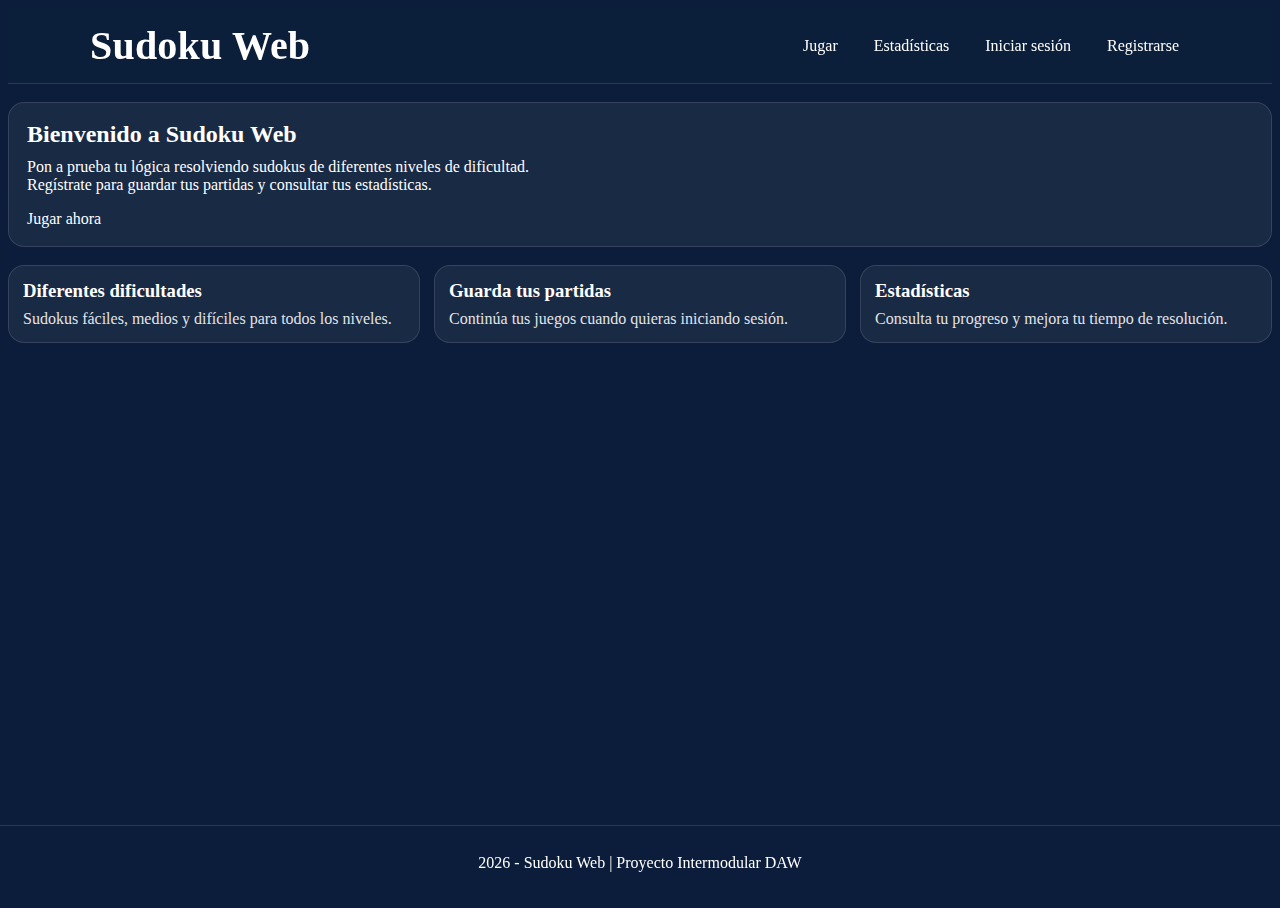
<file: index.html>
<!DOCTYPE html>
<html lang="es">
<head>
    <meta charset="UTF-8">
    <meta name="viewport" content="width=device-width, initial-scale=1.0">
    <link rel="stylesheet" href="assets/css/main.css">
    <link rel="stylesheet" href="assets/css/beggining.css">
    <title>Sudoku Web</title>
</head>
<body>
    <!-- Cabecera -->
    <header>
        <div class="header-container">
            <h1 class="title">Sudoku Web</h1>
            <nav>
                <!-- Navegación principal -->
                <ul class="nav-list">
                    <li><a href="game.html">Jugar</a></li>
                    <li><a href="stats.html">Estadísticas</a></li>
                    <li><a href="login.html">Iniciar sesión</a></li>
                    <li><a href="register.html">Registrarse</a></li>
                </ul>
            </nav>
        </div>
    </header>

    <!-- Principal -->
    <main>
        <!-- Presentación -->
        <section class="presentation">
            <h2>Bienvenido a Sudoku Web</h2>
            <p>
                Pon a prueba tu lógica resolviendo sudokus de diferentes niveles de dificultad.
                Regístrate para guardar tus partidas y consultar tus estadísticas.
            </p>
            <a href="game.html" class="btn btn-primary">Jugar ahora</a>
        </section>
        
        <!-- Características -->
        <section class="features">
            <article class="feature">
                <h3>Diferentes dificultades</h3>
                <p>Sudokus fáciles, medios y difíciles para todos los niveles.</p>
            </article>
            <article class="feature">
                <h3>Guarda tus partidas</h3>
                <p>Continúa tus juegos cuando quieras iniciando sesión.</p>
            </article>

            <article class="feature">
                <h3>Estadísticas</h3>
                <p>Consulta tu progreso y mejora tu tiempo de resolución.</p>
            </article>
        </section>
    </main>

    <!-- Pie de página -->
    <footer>
        <p>2026 - Sudoku Web | Proyecto Intermodular DAW</p>
    </footer>
</body>
</html>
</file>
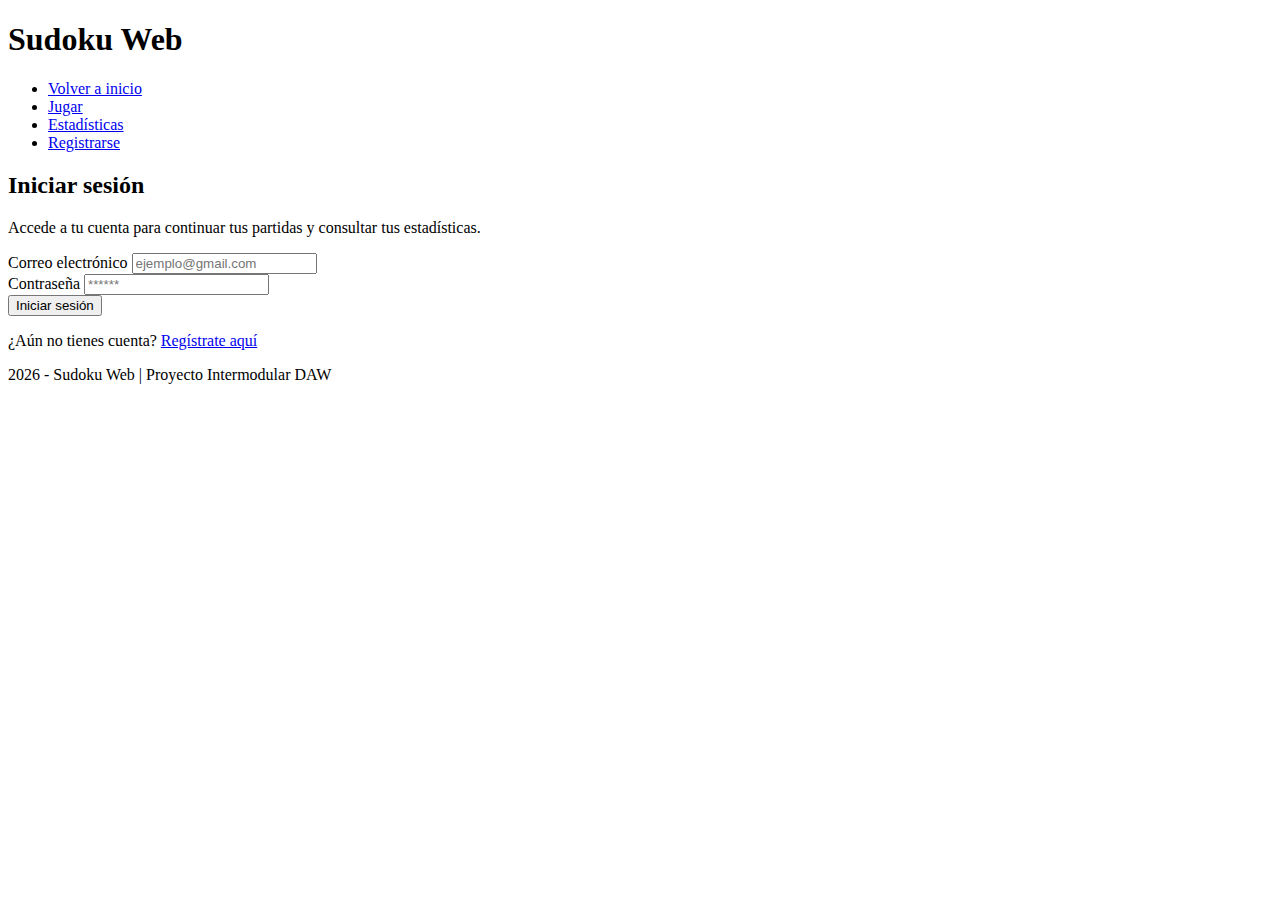
<file: login.html>
<!DOCTYPE html>
<html lang="en">
<head>
    <meta charset="UTF-8">
    <meta name="viewport" content="width=device-width, initial-scale=1.0">
    <title>Sudoku Web</title>
</head>
<body>
    <!-- Cabecera -->
    <header>
        <div class="header-container">
            <h1 class="title">Sudoku Web</h1>
            <nav>
                <!-- Navegación principal -->
                <ul class="nav-list">
                    <li><a href="index.html">Volver a inicio</a></li>
                    <li><a href="game.html">Jugar</a></li>
                    <li><a href="stats.html">Estadísticas</a></li>
                    <li><a href="register.html">Registrarse</a></li>
                </ul>
            </nav>
        </div>
    </header>

    <!-- Principal -->
    <main>
        <section class="form-section">
            <h2>Iniciar sesión</h2>
            <p class="main-phrase">Accede a tu cuenta para continuar tus partidas y consultar tus estadísticas.</p>
            <!-- Formulario -->
            <form action="#" method="post">
                <div class="form-group">
                    <label for="email">Correo electrónico</label>
                    <input type="email" id="email" name="email" placeholder="ejemplo@gmail.com" required>
                </div>
                <div class="form-group">
                    <label for="password">Contraseña</label>
                    <input type="password" id="password" name="password" placeholder="******" required minlength="6">
                </div>
                <button type="submit" class="btn btn-primary">Iniciar sesión</button>
            </form>

            <p class="form-footer">
                ¿Aún no tienes cuenta?
                <a href="register.html">Regístrate aquí</a>
            </p>
        </section>
    </main>

    <!-- Pie de página -->
    <footer>
        <p>2026 - Sudoku Web | Proyecto Intermodular DAW</p>
    </footer>
</body>
</html>
</file>
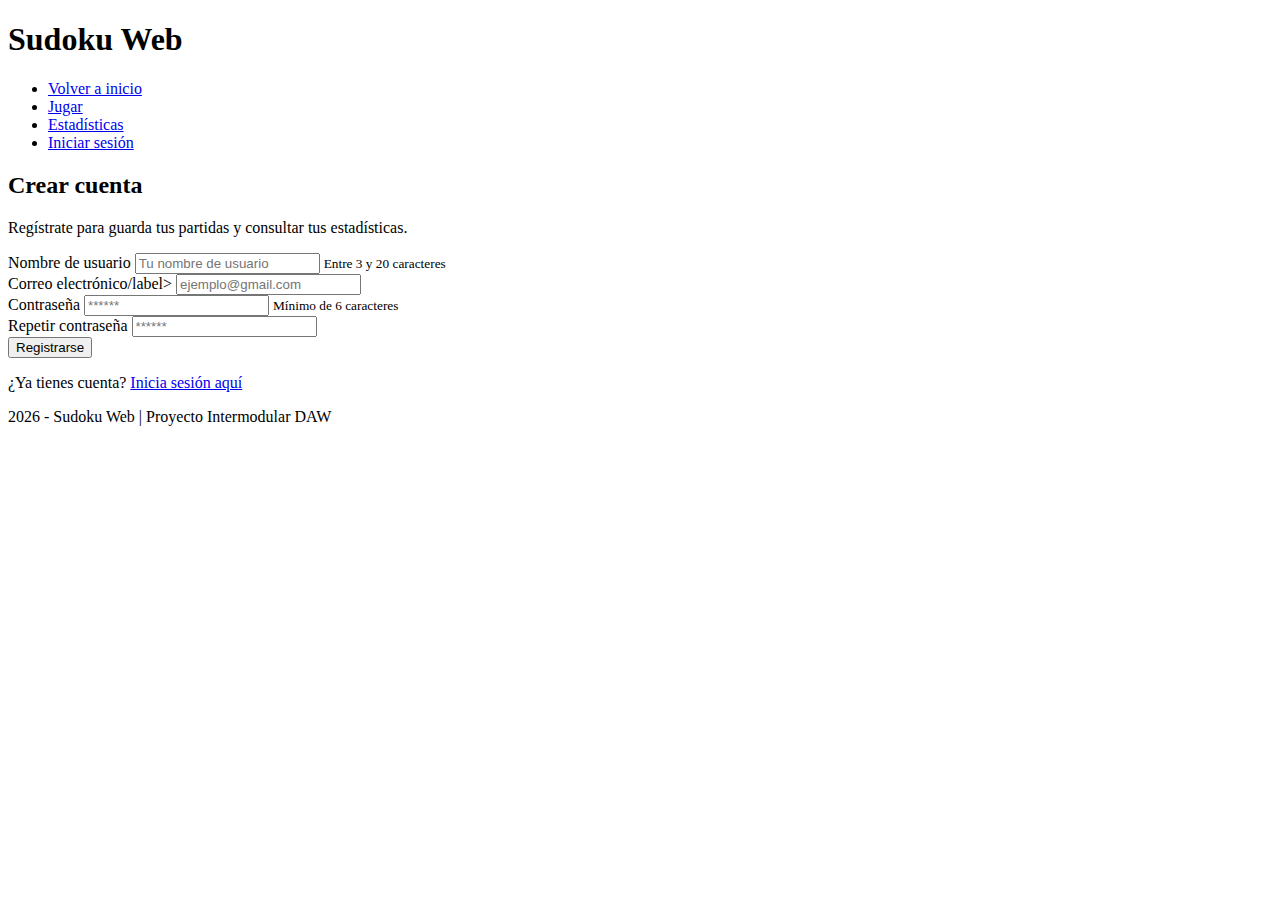
<file: register.html>
<!DOCTYPE html>
<html lang="en">
<head>
    <meta charset="UTF-8">
    <meta name="viewport" content="width=device-width, initial-scale=1.0">
    <title>Sudoku Web</title>
</head>
<body>
    <!-- Cabecera -->
    <header>
        <div class="header-container">
            <h1 class="title">Sudoku Web</h1>
            <nav>
                <!-- Navegación principal -->
                <ul class="nav-list">
                    <li><a href="#">Volver a inicio</a></li>
                    <li><a href="#">Jugar</a></li>
                    <li><a href="#">Estadísticas</a></li>
                    <li><a href="#">Iniciar sesión</a></li>
                </ul>
            </nav>
        </div>
    </header>

    <!-- Principal -->
    <main>
        <section class="form-section">
            <h2>Crear cuenta</h2>
            <p class="main-phrase">Regístrate para guarda tus partidas y consultar tus estadísticas.</p>
            <!-- Formulario -->
            <form action="#" method="post">
                <div class="form-group">
                    <label for="username">Nombre de usuario</label>
                    <input type="text" id="username" name="username" placeholder="Tu nombre de usuario" required minlength="3" maxlength="20">
                    <small class="form-hint">Entre 3 y 20 caracteres</small>
                </div>
                <div class="form-group">
                    <label for="email">Correo electrónico/label>
                    <input type="email" id="email" name="email" placeholder="ejemplo@gmail.com" required>
                </div>
                <div class="form-group">
                    <label for="password">Contraseña</label>
                    <input type="password" id="password" name="password" placeholder="******" required minlength="6">
                    <small class="form-hint">Mínimo de 6 caracteres</small>
                </div>
                <div class="form-group">
                    <label for="password_confirm">Repetir contraseña</label>
                    <input type="password" id="password_confirm" name="password_confirm" placeholder="******" required minlength="6">
                </div>
                <button type="submit" class="btn btn-primary">Registrarse</button>
            </form>

            <p class="form-footer">
                ¿Ya tienes cuenta?
                <a href="#">Inicia sesión aquí</a>
            </p>
        </section>
    </main>

    <!-- Pie de página -->
    <footer>
        <p>2026 - Sudoku Web | Proyecto Intermodular DAW</p>
    </footer>
</body>
</html>
</file>
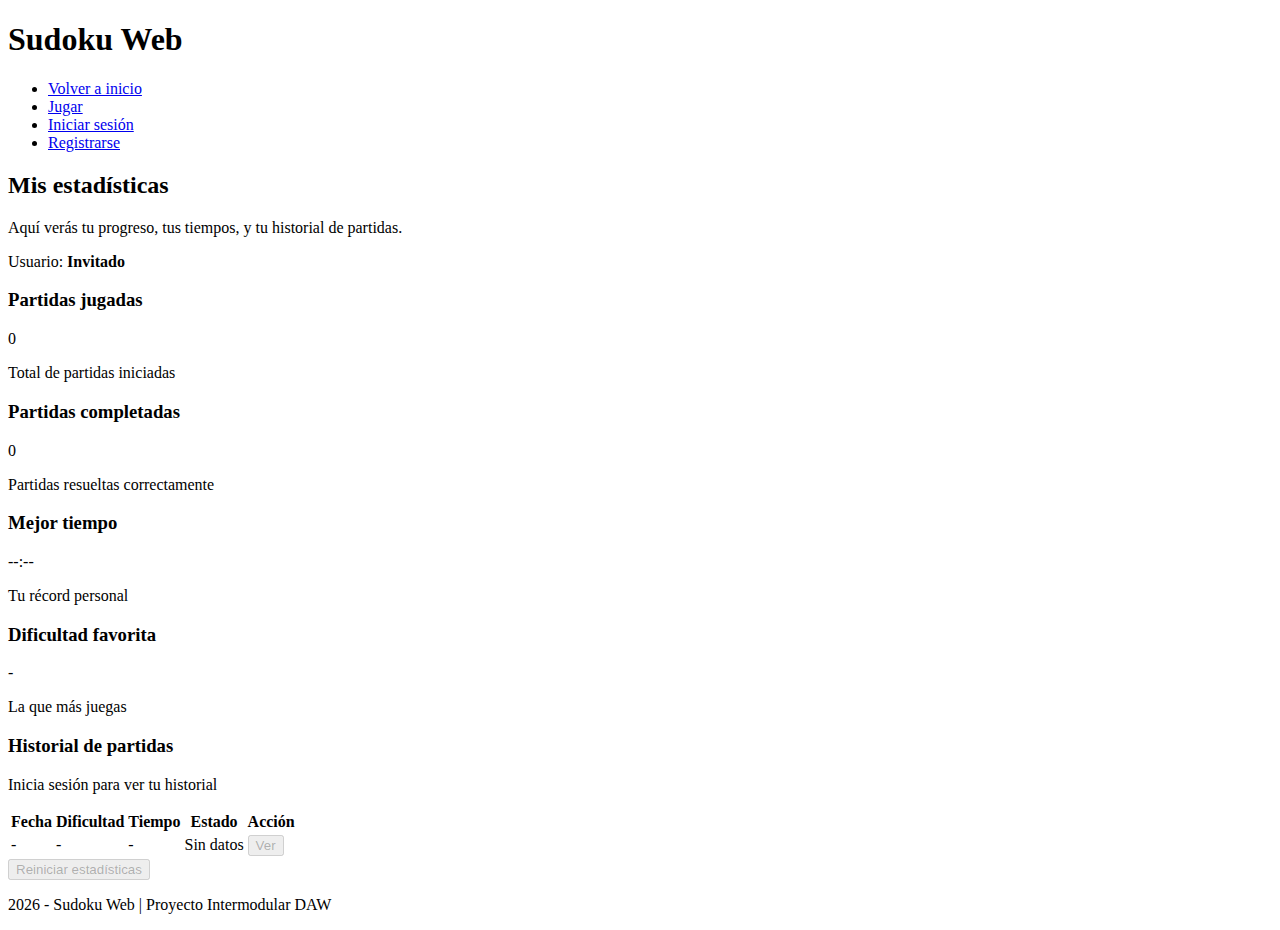
<file: stats.html>
<!DOCTYPE html>
<html lang="en">
<head>
    <meta charset="UTF-8">
    <meta name="viewport" content="width=device-width, initial-scale=1.0">
    <title>Sudoku Web</title>
</head>
<body>
    <!-- Cabecera -->
    <header>
        <div class="header-container">
            <h1 class="title">Sudoku Web</h1>
            <nav>
                <!-- Navegación principal -->
                <ul class="nav-list">
                    <li><a href="index.html">Volver a inicio</a></li>
                    <li><a href="game.html">Jugar</a></li>
                    <li><a href="login.html">Iniciar sesión</a></li>
                    <li><a href="register.html">Registrarse</a></li>
                </ul>
            </nav>
        </div>
    </header>

    <!-- Principal -->
    <main>
        <section class="stats-header">
            <div>
                <h2>Mis estadísticas</h2>
                <p class="main-phrase">Aquí verás tu progreso, tus tiempos, y tu historial de partidas.</p>
            </div>

            <!-- Usuario -->
            <p class="user-badge">Usuario: <strong>Invitado</strong></p>
        </section>

        <!-- Resumen -->
        <section class="stats-card">
            <article class="card">
                <h3>Partidas jugadas</h3>
                <p class="stat-number">0</p>
                <p class="article-phrase">Total de partidas iniciadas</p>
            </article>
            <article class="card">
                <h3>Partidas completadas</h3>
                <p class="stat-number">0</p>
                <p class="article-phrase">Partidas resueltas correctamente</p>
            </article>
            <article class="card">
                <h3>Mejor tiempo</h3>
                <p class="stat-number">--:--</p>
                <p class="article-phrase">Tu récord personal</p>
            </article>
            <article class="card">
                <h3>Dificultad favorita</h3>
                <p class="stat-number">-</p>
                <p class="article-phrase">La que más juegas</p>
            </article>
        </section>

        <!-- Historial -->
        <section class="history">
            <header class="section-title">
                <h3>Historial de partidas</h3>
                <p class="history-phrase">Inicia sesión para ver tu historial</p>
            </header>

            <div class="table-wrapper">
                <table>
                    <thead>
                        <tr>
                            <th>Fecha</th>
                            <th>Dificultad</th>
                            <th>Tiempo</th>
                            <th>Estado</th>
                            <th>Acción</th>
                        </tr>
                    </thead>
                    <tbody>
                        <tr>
                            <td>-</td>
                            <td>-</td>
                            <td>-</td>
                            <td><span class="badge badge-muted">Sin datos</span></td>
                            <td>
                                <button class="btn btn-small" type="button" disabled>Ver</button>
                            </td>
                        </tr>
                    </tbody>
                </table>
            </div>
        </section>

        <!-- Acciones -->
        <section class="stats-actions">
            <button class="btn" type="button" id="btn-reset-stats" disabled>
                Reiniciar estadísticas
            </button>
        </section>
    </main>

    <!-- Pie de página -->
    <footer>
        <p>2026 - Sudoku Web | Proyecto Intermodular DAW</p>
    </footer>
</body>
</html>
</file>
<file: assets/css/main.css>
* {
    box-sizing: border-box;
}

html, body {
    height: 100%;
}

body {
    background: #0b1d3a; /* Azul oscuro */
    color: white;
    overflow-x: hidden;
}

/* Cabecera */
header {
    position: sticky;
    top: 0;
    z-index: 10;
    background: rgba(12, 30, 59, 0.92);
    border-bottom: 1px solid rgba(255,255,255,0.12);
}
.header-container {
    width: min(1100px, 92%);
    margin: 0 auto;
    padding: 14px 0;
    display: flex;
    align-items: center;
    justify-content: space-between;
    gap: 16px;
}

.title {
    margin: 0;
    font-size: 40px;
    letter-spacing: 0.2px;
}

.nav-list {
    list-style-type: none;
    margin: 0;
    padding: 0;
    display: flex;
    flex-wrap: wrap;
    gap: 14px;
}

/* Links */
.nav-list a {
    display: inline-block;
    padding: 8px 10px;
    border: 1px solid transparent;
    background: transparent;
    border-radius: 10px;
}
.nav-list a:hover {
  background: rgba(255,255,255,0.08);
  border-color: rgba(255,255,255,0.12);
}

a {
    color: inherit; /* Heredan el color blanco */
    text-decoration: none;
}

/* Pie de página */
footer{
    padding: 12px 0;
    text-align: center;
    position: fixed;
    bottom: 0;
    right: 0;
    left: 0;
    border-top: 1px solid rgba(255,255,255,0.12);
}
</file>
<file: assets/css/beggining.css>
.presentation, .feature {
    border: 1px solid rgba(255,255,255,0.12);
    border-radius: 16px;
    background: rgba(255,255,255,0.06);
}

.presentation {
    margin-top: 18px;
    padding: 18px;
}
.presentation h2 {
    margin-top: 0;
    margin-bottom: 10px;
}
.presentation p {
    margin-top: 0;
    margin-bottom: 16px;
    max-width: 70ch;
}

.features {
    margin-top: 18px;
    display: grid;
    grid-template-columns: repeat(3, 1fr);
    gap: 14px;
}
.feature {
    padding: 14px;
}
.feature h3 {
    margin-top: 0;
    margin-bottom: 8px;
}
.feature p {
    margin: 0;
    opacity: 0.88;
}

@media (max-width: 820px) {
    .features {
        grid-template-columns: 1fr;
    }
}
</file>
